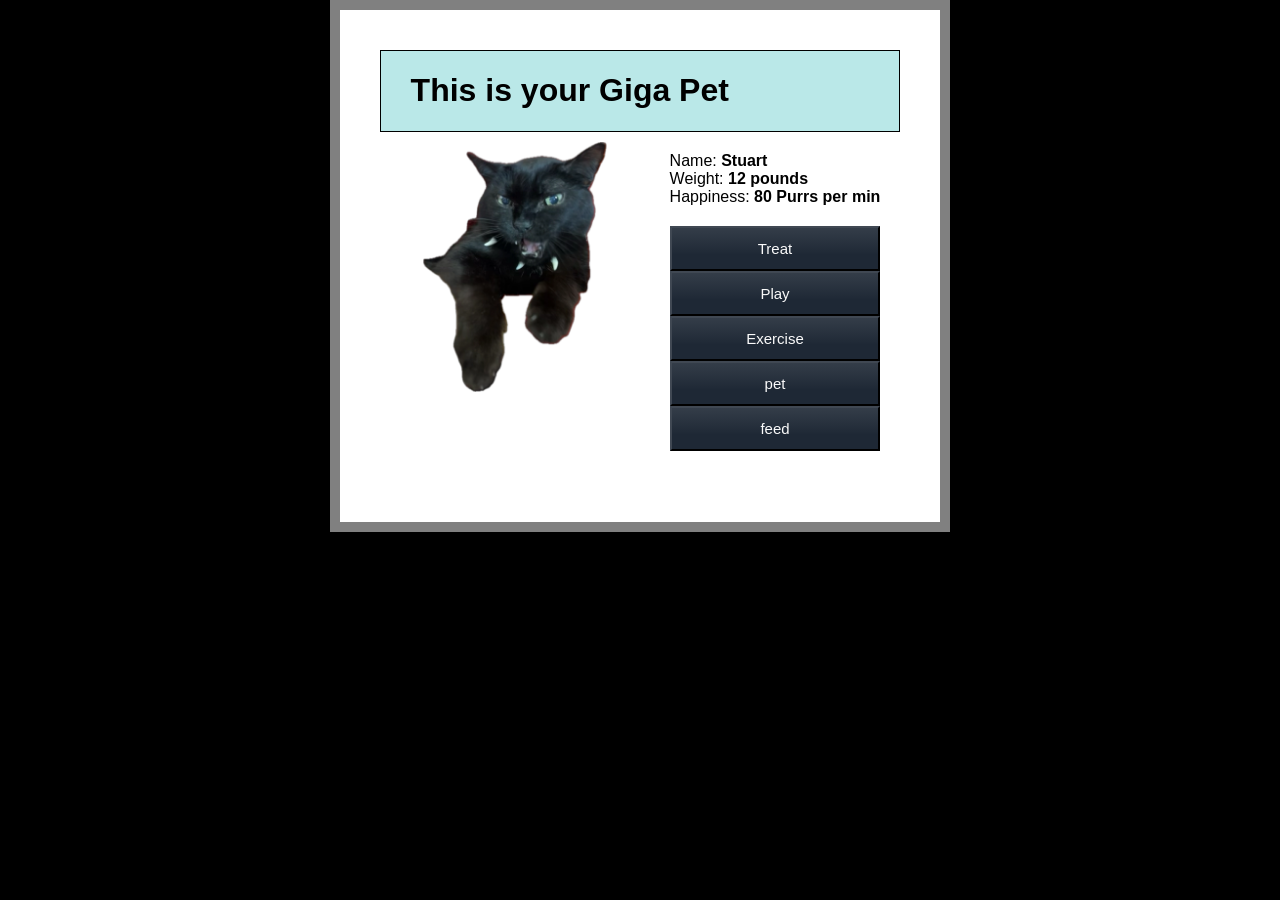
<file: index.html>
<!DOCTYPE html>
<html>
  <head>
    <title>Your Giga Pet</title>
    <meta name="description" content="A cool thing made with Glitch">
    <link id="favicon" rel="icon" href="https://glitch.com/edit/favicon-app.ico" type="image/x-icon">
    <meta charset="utf-8">
    <meta http-equiv="X-UA-Compatible" content="IE=edge">
    <meta name="viewport" content="width=device-width, initial-scale=1">
    <script src="script.js" defer></script>
    <link rel="stylesheet" href="style.css">
  </head>
  <body>
    <header>
      <h1>
        This is your Giga Pet
      </h1>
    </header>

    <main>
      <section class="pet-image-container">
         <!-- Replace pet image with your own pet image -->
        <img class="pet-image" src="/images/stuart.webp">
        <p class="pet-comment"></p>
      </section>
      <section class="dashboard">
        <div>Name: <strong><span class="name"></span></strong></div>
        <div>Weight: <strong><span class="weight"></span> pounds</strong></div>
        <div>Happiness: <strong><span class="happiness"></span> Purrs per min</strong></div>
        <div class="button-container">
          <button class="treat-button">
            Treat
          </button>
          <button class="play-button">
            Play
          </button>
          <button class="exercise-button">
            Exercise
          </button>
          <button class="pet-button">
            pet
          </button>
          <button class="feed-button">
            feed
          </button>
          
        </div>
      </section>
    </main>

    <!-- Your web-app is https, so your scripts need to be too -->
    <script src="https://code.jquery.com/jquery-2.2.1.min.js"
            integrity="sha256-gvQgAFzTH6trSrAWoH1iPo9Xc96QxSZ3feW6kem+O00="
            crossorigin="anonymous"></script>
  </body>
</html>
</file>
<file: style.css>
* {
    box-sizing: border-box;
  }
  
  body {
    font-family: helvetica, arial, sans-serif;
    margin: 25px;
  }
  
  main { /*Changed to avoid overflow from the image. */
    display:flow-root;
    height:auto;
  }

  
  h1 {
    font-weight: bold;
    color: #000;
  }
  
  .bold {
    font-weight: bold;
  }
  
  p {
    max-width: 600px;
  }
  
  
  li {
    margin-bottom: 5px;
  }
  
  footer {
    padding-top: 25px;
    border-top: 1px solid black;
  }
  
  footer a {
    float:left;
    margin:5px;
  }
  
  .pet-image {
    height:250px;
  }

  .pet-comment { /* for the pet box */
    display: none;
    clear: both;
    max-width: 250px;
    margin: 12px 0 0;
    padding: 10px 14px;
    border: 1px solid #404853;
    border-radius: 12px;
    background-color: #bae8e8;
    color: #1e2835;
    font-weight: bold;
  }

  .pet-comment.is-visible {
    display: block;
  }

  .pet-hover { /* so i can modify the image when hovering over it with the mouse.*/
    transform: scaleX(-1); /*Rather to change to another image, i chose to invert horizontally */
  }

  .dashboard div {
    display:block;
  }
  
  .pet-image-container {
    float:left; 
    padding:10px;
    min-height: 350px; /*So there is space below for the comment */
  }
  
  .dashboard {
    float:left;
    padding:20px;
  }
  
  .button-container {
    margin-top:20px;
  }
  
  .button-container button {
    width: 100%; /* so the buttons span their width */
    margin-right: 10px;
    text-align: center;
    /*display: inline-block;
    float: left;*/
    display: block; /*to stack the buttons */
    float: none;
    
    
    font-size:15px;
    background-color: #1e2835;
    border-color: #404853;
    cursor:pointer;
    background-image: linear-gradient(to bottom,rgba(246,246,246,.1)0%,rgba(30,40,53,0)66%);
    color: #fafafa;

    padding: 12px 0; /*So the button are bigger */
  }

  /*Added CSS to change page layout */
  body {
    padding: 40px; 
    background: #ffffff; 
    margin: 0 auto;
    /*width: 70%;*/
    width: fit-content;
    box-sizing: border-box; 
    border: 10px solid grey; 
  }

  header {
    background: #bae8e8; 
    align-items: center;
    border: 1px solid black;
    padding: 0px 30px 0; /*To reposition the text */
  }
  
  /* so the background is black outside the main area */
  html {
    min-height: 100%;
    background: black;
  }
</file>
<file: docs/style.css>
* {
    box-sizing: border-box;
  }
  
  body {
    font-family: helvetica, arial, sans-serif;
    margin: 25px;
  }
  
  main { /*Changed to avoid overflow from the image. */
    display:flow-root;
    height:auto;
  }

  
  h1 {
    font-weight: bold;
    color: #000;
  }
  
  .bold {
    font-weight: bold;
  }
  
  p {
    max-width: 600px;
  }
  
  
  li {
    margin-bottom: 5px;
  }
  
  footer {
    padding-top: 25px;
    border-top: 1px solid black;
  }
  
  footer a {
    float:left;
    margin:5px;
  }
  
  .pet-image {
    height:250px;
  }

  .pet-comment { /* for the pet comment box */
    display: none;
    clear: both;
    max-width: 250px;
    margin: 12px 0 0;
    padding: 10px 14px;
    border: 1px solid #404853;
    border-radius: 12px;
    background-color: #bae8e8;
    color: #1e2835;
    font-weight: bold;
  }

  .pet-comment.is-visible {
    display: block;
  }

  .pet-hover { /* so i can modify the image when hovering over it with the mouse.*/
    transform: scaleX(-1); /*Rather to change to another image, i chose to invert horizontally */
  }

  .dashboard div {
    display:block;
  }
  
  .pet-image-container {
    float:left; 
    padding:10px;
    min-height: 350px; /*So there is space below for the comment, and thus doesnt need to elnarge the window every time a button is pressed and a comment appears.*/
  }
  
  .dashboard {
    float:left;
    padding:20px;
  }
  
  .button-container {
    margin-top:20px;
  }
  
  .button-container button {
    width: 100%; /* so the buttons span their width */
    margin-right: 10px;
    text-align: center;
    /*display: inline-block;
    float: left;*/
    display: block; /*to stack the buttons */
    float: none;
    
    font-size:15px;
    background-color: #1e2835;
    border-color: #404853;
    cursor:pointer;
    background-image: linear-gradient(to bottom,rgba(246,246,246,.1)0%,rgba(30,40,53,0)66%);
    color: #fafafa;

    padding: 12px 0; /*So the button are bigger */
  }

  /*Added CSS to change page layout, mostly reused from previous assigment, with changes to match the current scope */
  body {
    padding: 40px; 
    background: #ffffff; 
    margin: 0 auto;
    /*width: 70%;*/
    width: fit-content;
    box-sizing: border-box; 
    border: 10px solid grey; 
  }

  header {
    background: #bae8e8; 
    align-items: center;
    border: 1px solid black;
    padding: 0px 30px 0; /*To reposition the text to be lower than the top of the page. Same goes for the bottom. */
  }
  
  /* I added this last so the background is black outside the main area, since the entire space of the page isnt being used to 100%. That way once its on the projector it will be less blinding. */
  html {
    min-height: 100%;
    background: black;
  }
</file>
